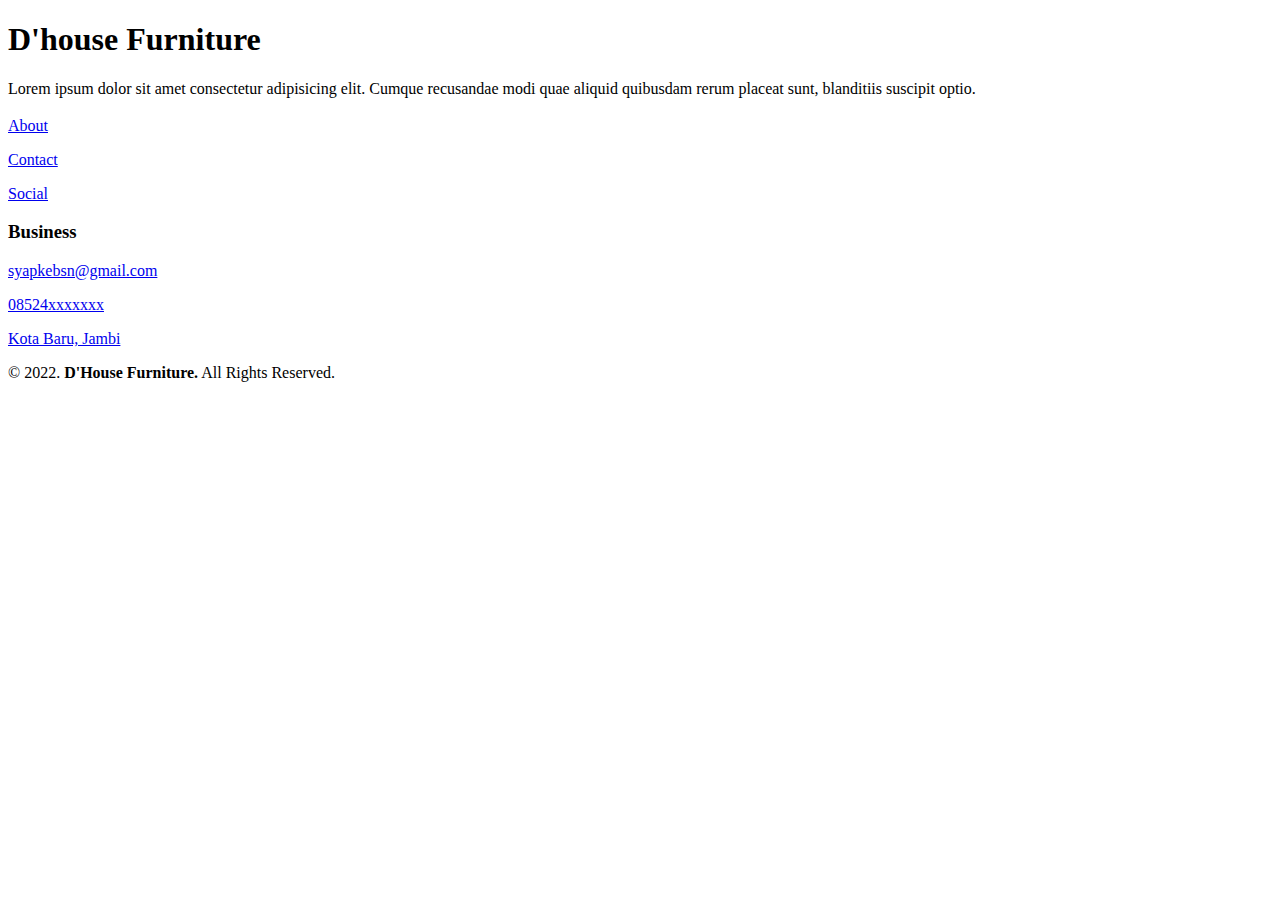
<file: contact.html>
<!DOCTYPE html>
<html>
<head>
	<title>contact</title>
</head>
<body>
    <!-- untuk Contact -->
    <div id="Contact">
        <div class="wrapper">
            <div class="footer">
        </div>
                
    <footer>
        <div class="container">
            <div class="footer-content row mb-4">
                <div class="footer-brand col-12 col-sm-12 col-md-3 col-lg-3">
                    <div>
                        <h1 class="text-main-danger">D'house Furniture</h1>
                        <p>Lorem ipsum dolor sit amet consectetur adipisicing elit. Cumque recusandae modi quae aliquid quibusdam rerum placeat sunt, blanditiis suscipit optio.</p>
                    </div>
                </div>

                <div class="footer-items-box col-12 col-sm-12 col-md-9 col-lg-9">
                    <div class="footer-items row">
                        <div class="footer-item col-12 col-sm-12 col-md-4">
                            <div>
                                <div class="footer-item-content">
                                    <h3 class="text-danger"></h3>
                                    <p><a href="#" class="tbl-green">About</a></p>
                                    <p><a href="#" class="tbl-green">Contact</a></p>
                                    <p><a href="#"class="tbl-green">Social</a></p>
                                    
                                </div>
                            </div>
                        </div>
    
                        <div class="footer-item col-12 col-sm-12 col-md-4">
                            <div>
                                <div class="footer-item-content-secondary">
                                    <h3 class="text-main">Business</h3>
                                    <p><a href="#" class="tbl-green">syapkebsn@gmail.com</a></p>
                                    <p><a href="#" class="tbl-green">08524xxxxxxx</a></p>
                                    <p><a href="#" class="tbl-green">Kota Baru,  Jambi</a></p>
                                </div>
                            </div>
                        </div>
                          <div id="copyright">
        <div class="wrapper">
            &copy; 2022. <b>D'House Furniture.</b> All Rights Reserved.
        </div>
    </div>
</body>
</html>
</file>
